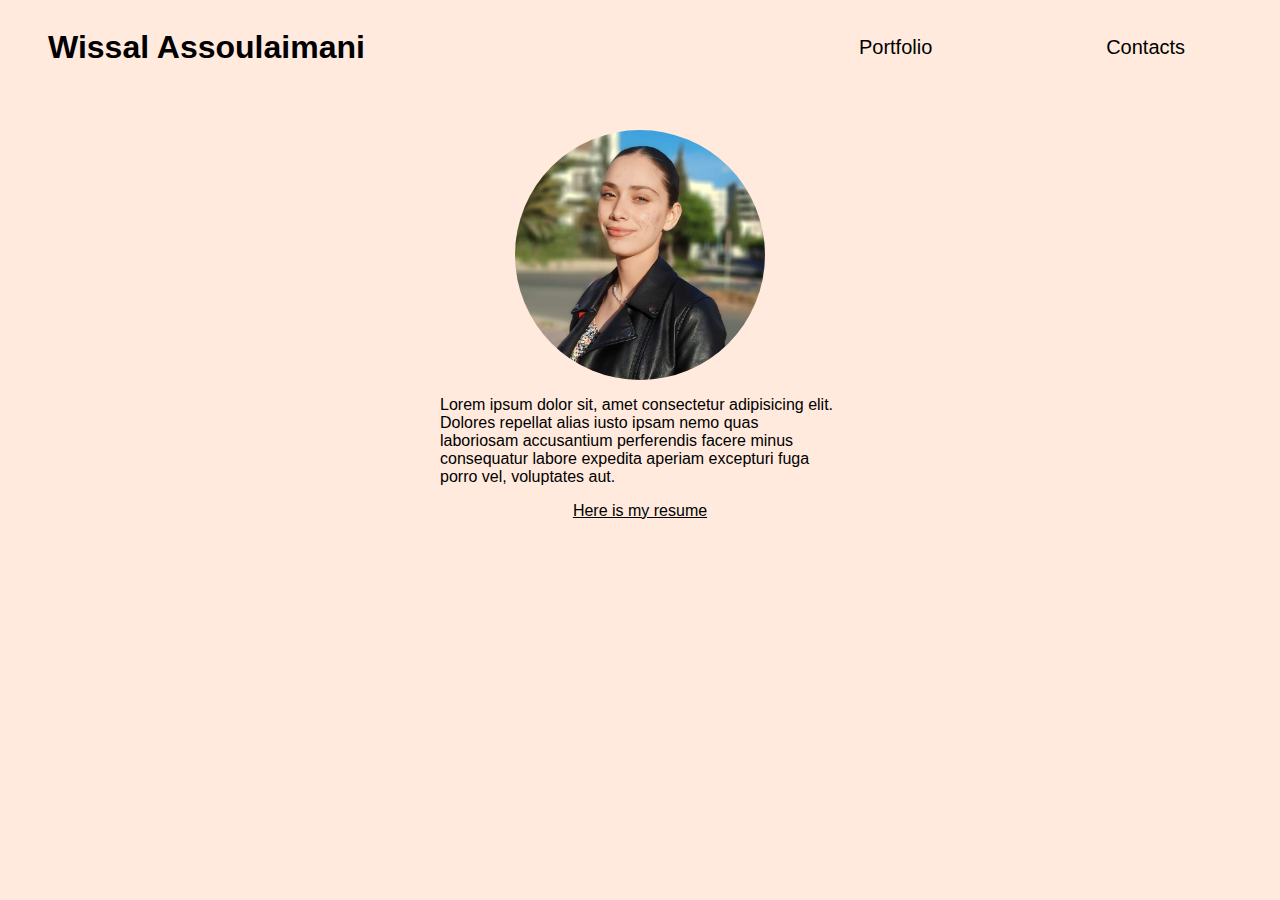
<file: index.html>
<!DOCTYPE html>
<html lang="en">
<head>
    <link rel="stylesheet" href="style.css">
    <title>Home</title>
</head>
    <header>
       <h1 class="name"><a href="index.html">Wissal Assoulaimani</a></h1>
        <div class="links">
            <a href="portfolioPage.html" class="headerLinks">Portfolio</a>
            <a href="contactsPage.html" class="headerLinks">Contacts</a>
        </div>
    </header>
    <section>
        <img src="me.jpg" alt="my pic" class="myPic">
        <p class="myDes">Lorem ipsum dolor sit, amet consectetur adipisicing elit. Dolores repellat alias iusto ipsam nemo quas laboriosam accusantium perferendis facere minus consequatur labore expedita aperiam excepturi fuga porro vel, voluptates aut.</p>
        <a href="WISSAL-CV.pdf" class="resume">Here is my resume</a>
    </section>
</body>
</html>
</file>
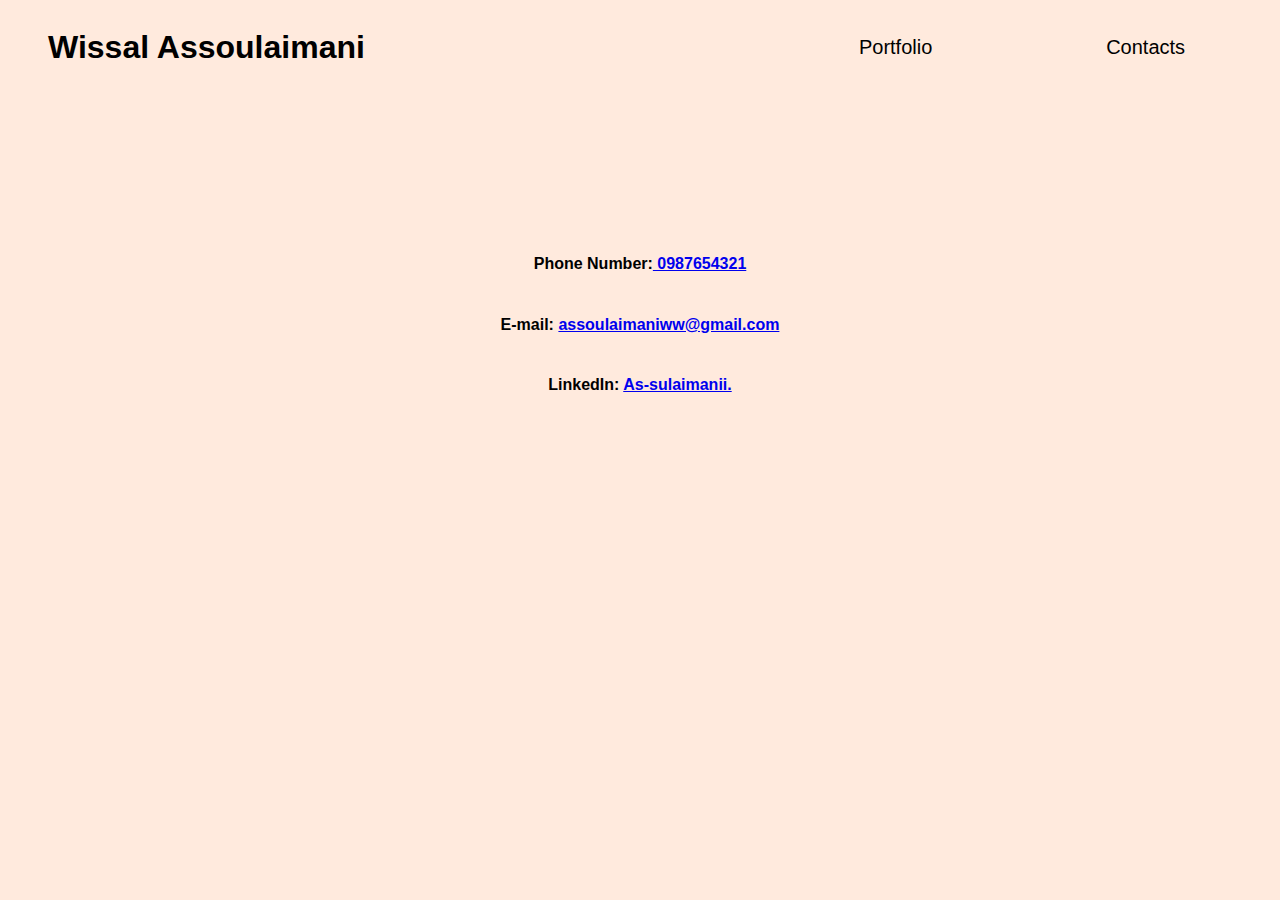
<file: contactsPage.html>
<!DOCTYPE html>
<html lang="en">
<head>
    <link rel="stylesheet" href="style.css">
    <title>Contacts</title>
</head>
<body>
    <header>
       <h1 class="name"><a href="index.html">Wissal Assoulaimani</a></h1>
        <div class="links"> 
            <a href="portfolioPage.html" class="headerLinks">Portfolio</a>
            <a href="contactsPage.html" class="headerLinks">Contacts</a>
        </div>
    </header>  

    <section class="contactsSection">
       <h4>Phone Number:<a href="tel:0987654321"> 0987654321</a></h4>
       <h4>E-mail: <a href="mailto:assoulaimaniww@gmail.com">assoulaimaniww@gmail.com</a></h4>
       <h4>LinkedIn: <a href="https://www.linkedin.com/in/wissal-as-soula%C3%AFmani-876736218">As-sulaimanii.</a></h4> 
    
    </section>
</body>
</html>
</file>
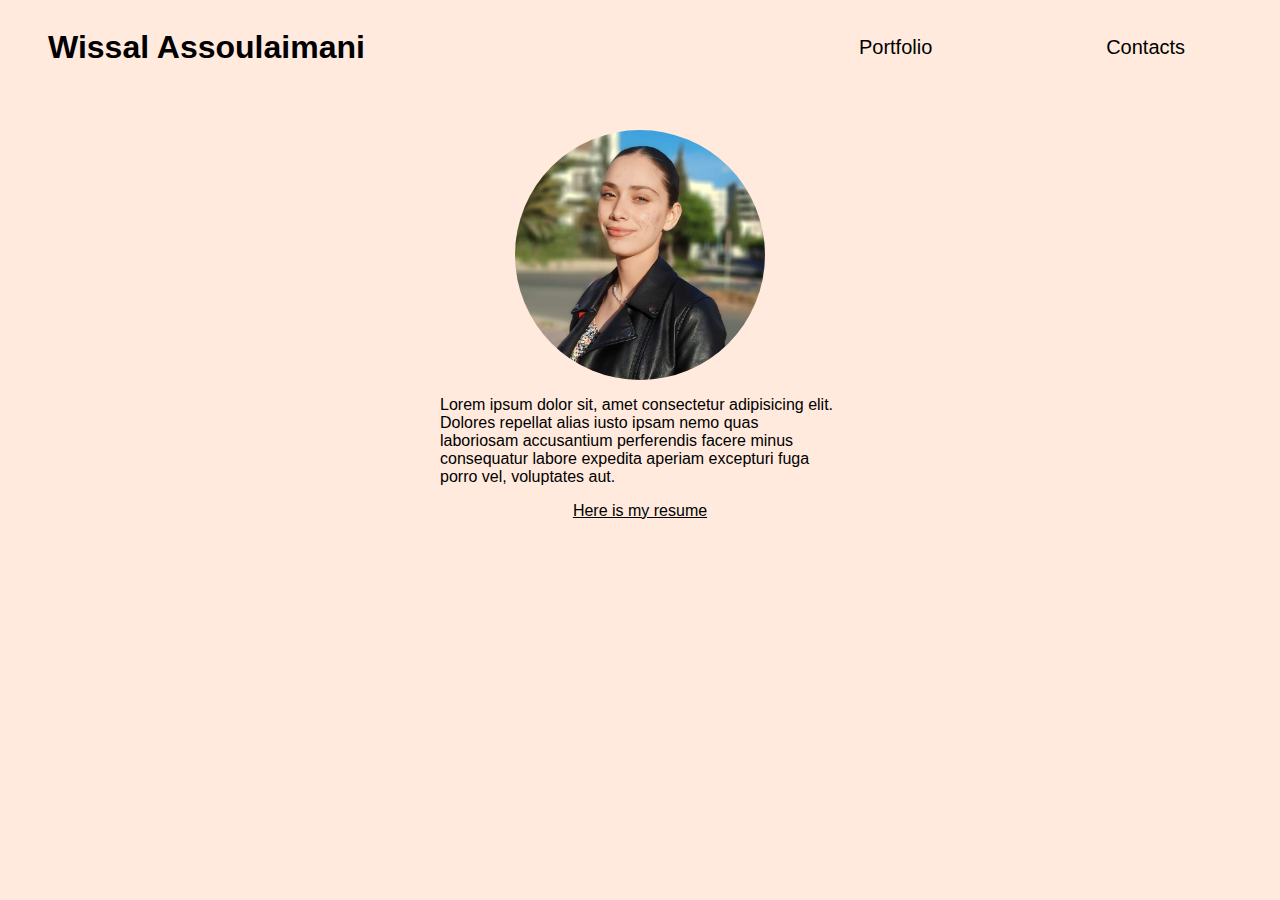
<file: homePage.html>
<!DOCTYPE html>
<html lang="en">
<head>
    <link rel="stylesheet" href="style.css">
    <title>Home</title>
</head>
    <header>
        <h1 class="name"><a href="homePage.html">Wissal Assoulaimani</a></h1>
        <div class="links">
            <a href="portfolioPage.html" class="headerLinks">Portfolio</a>
            <a href="contactsPage.html" class="headerLinks">Contacts</a>
        </div>
    </header>
    <section>
        <img src="me.jpg" alt="my pic" class="myPic">
        <p class="myDes">Lorem ipsum dolor sit, amet consectetur adipisicing elit. Dolores repellat alias iusto ipsam nemo quas laboriosam accusantium perferendis facere minus consequatur labore expedita aperiam excepturi fuga porro vel, voluptates aut.</p>
        <a href="WISSAL-CV.pdf" class="resume">Here is my resume</a>
    </section>
</body>
</html>
</file>
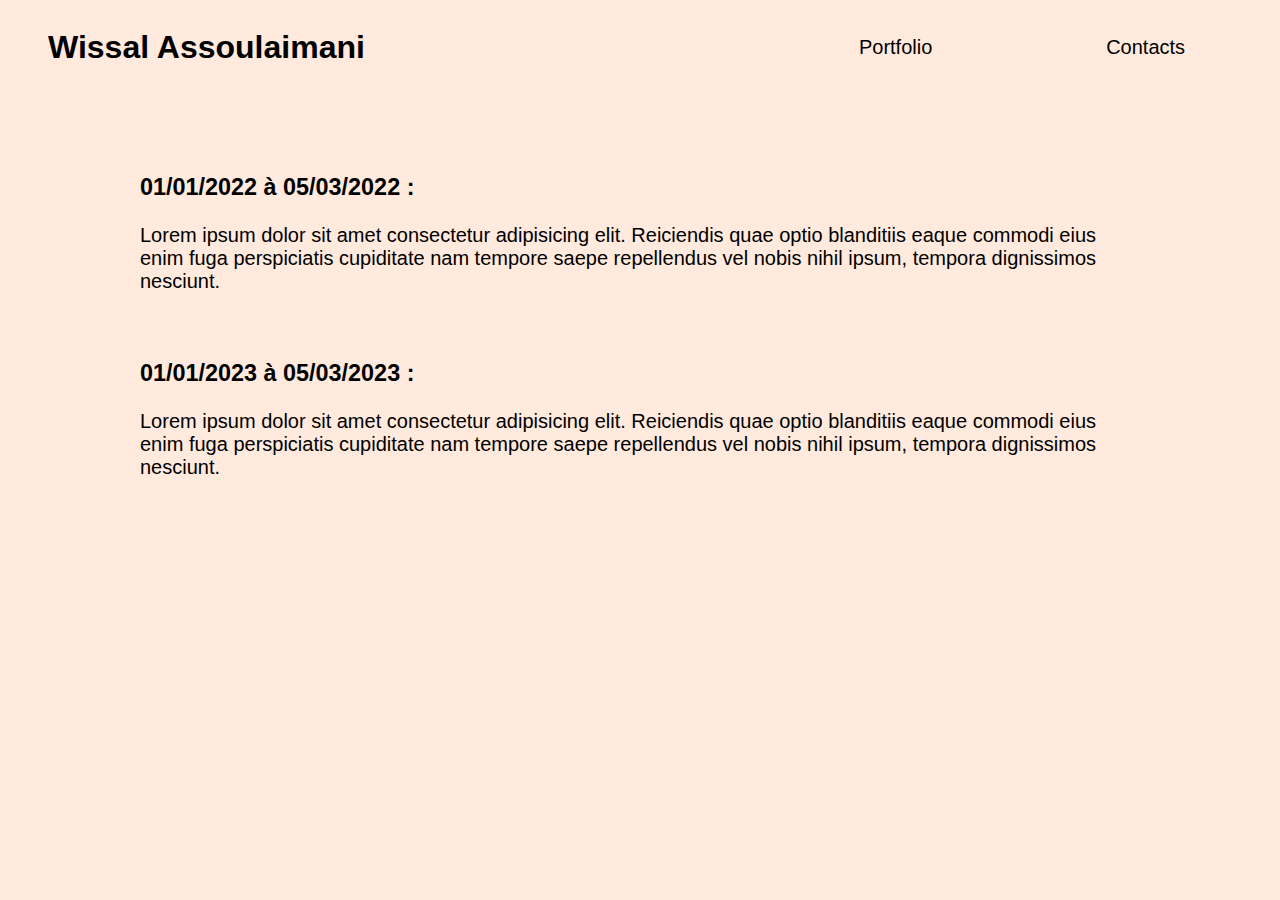
<file: portfolioPage.html>
<!DOCTYPE html>
<html lang="en">
<head>
    <title>Portfolio</title>
    <link rel="stylesheet" href="style.css">
</head>
<body>
    <header>
       <h1 class="name"><a href="index.html">Wissal Assoulaimani</a></h1> 
        <div class="links">
            <a href="portfolioPage.html" class="headerLinks">Portfolio</a>
            <a href="contactsPage.html" class="headerLinks">Contacts</a>
        </div>
    </header> 
    <section>
       
           
        <div class="exp">
            <h3>01/01/2022 à 05/03/2022 :</h3>
            <p>Lorem ipsum dolor sit amet consectetur adipisicing elit. Reiciendis quae optio blanditiis eaque commodi eius enim fuga perspiciatis cupiditate nam tempore saepe repellendus vel nobis nihil ipsum, tempora dignissimos nesciunt. </p>
           <br>    
            <h3>01/01/2023 à 05/03/2023 :</h3> 
            <p>Lorem ipsum dolor sit amet consectetur adipisicing elit. Reiciendis quae optio blanditiis eaque commodi eius enim fuga perspiciatis cupiditate nam tempore saepe repellendus vel nobis nihil ipsum, tempora dignissimos nesciunt. </p>
        </div>
    </section> 
</body>
</html>
</file>
<file: style.css>
body{
    background-color: #FFEADD;
    font-family: "Gill Sans", sans-serif;
}

header{
    display: flex;
    /* justify-content: center; */
    justify-content: space-between;

}

h1{
    margin-left: 40px;
}

.links{
    /* background-color: aquamarine; */
    width: 500px;
    display: flex;
    justify-content: space-around;
    align-items: center;
}

.headerLinks{
    font-size: 20px;
    text-decoration: none;
    color: black;
    
    
}
.name a{
    text-decoration: none;
    color: black;
}
section{
    /* background-color: brown; */
    height: 474px;
    display: flex;
    justify-content: center;
    align-items: center;
    flex-direction: column;
}

.myPic{
    height: 250px;
    width: 250px;
    border-radius: 50%;
}

.myDes{
    width: 400px;
}

.resume{
    /* text-decoration: none; */
    color: black;
}

.contactsSection{

font-family: 'Gill Sans', 'Gill Sans MT', Calibri, 'Trebuchet MS', sans-serif;

}


.exp{
    font-family: sans-serif;a
    height:min-content;
    width:fit-content;
    width: 1000px;
    font-size: 20px;
    margin: auto;
}


a:hover{
    color: #eda86b;
}


.headerLinks:hover{
    padding: 15px 36px;
    font-size: 16px;
    color: white;
    background-color: #eda86b;
  

}
</file>
